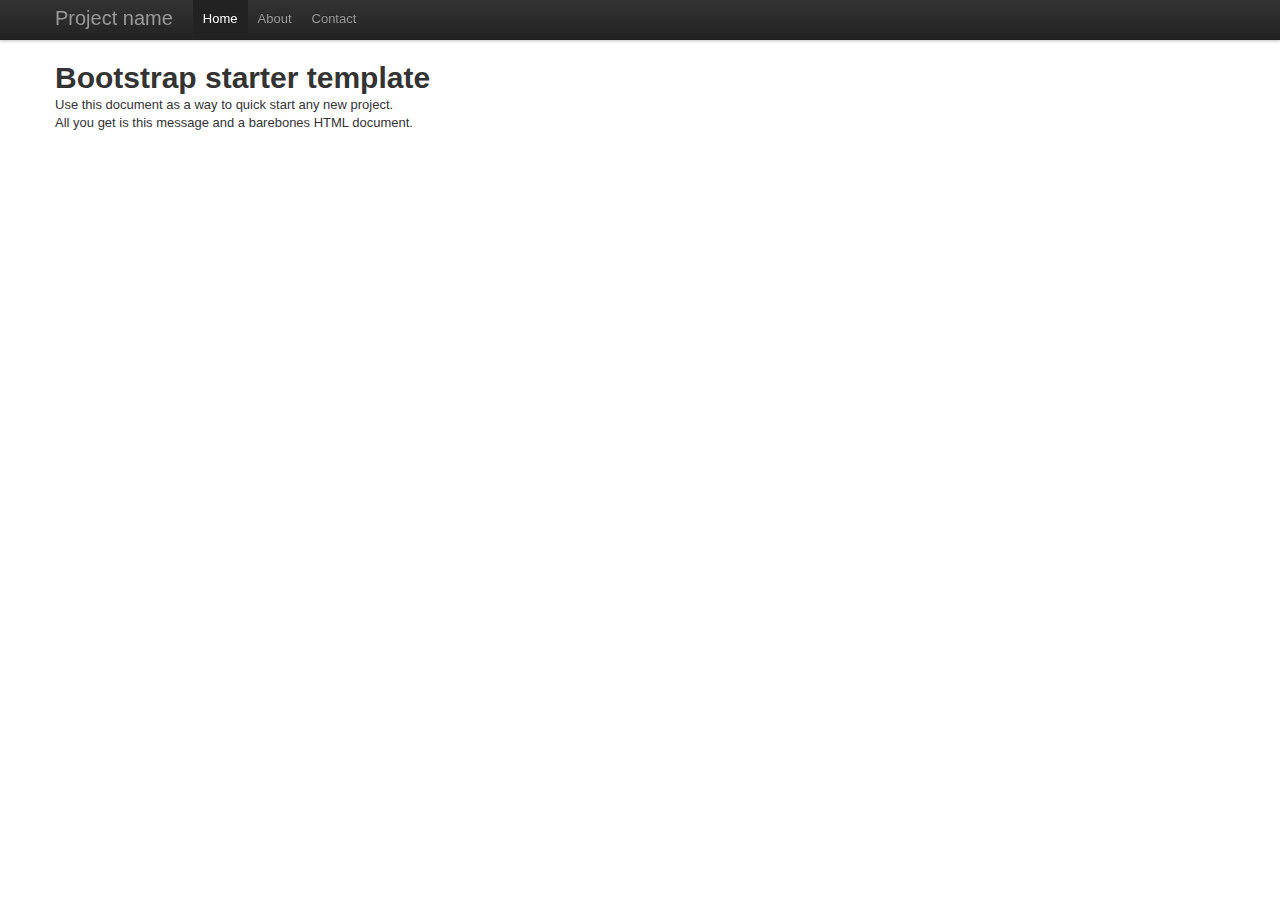
<file: index.html>
<!DOCTYPE html>
<html lang="en">
  <head>
    <meta charset="utf-8">
    <title>Bootstrap, from Twitter</title>
    <meta name="viewport" content="width=device-width, initial-scale=1.0">
    <meta name="description" content="">
    <meta name="author" content="">

    <!-- Le styles -->
    <link href="/static/css/bootstrap.css" rel="stylesheet">
    <style>
      body {
        padding-top: 60px; /* 60px to make the container go all the way to the bottom of the topbar */
      }
    </style>
    <link href="/static/css/bootstrap-responsive.css" rel="stylesheet">

    <!-- Le HTML5 shim, for IE6-8 support of HTML5 elements -->
    <!--[if lt IE 9]>
      <script src="http://html5shim.googlecode.com/svn/trunk/html5.js"></script>
    <![endif]-->

    <!-- Le fav and touch icons -->
    <link rel="shortcut icon" href="/static/ico/favicon.ico">

  </head>

  <body>

    <div class="navbar navbar-fixed-top">
      <div class="navbar-inner">
        <div class="container">
          <a class="btn btn-navbar" data-toggle="collapse" data-target=".nav-collapse">
            <span class="icon-bar"></span>
            <span class="icon-bar"></span>
            <span class="icon-bar"></span>
          </a>
          <a class="brand" href="#">Project name</a>
          <div class="nav-collapse">
            <ul class="nav">
              <li class="active"><a href="#">Home</a></li>
              <li><a href="#about">About</a></li>
              <li><a href="#contact">Contact</a></li>
            </ul>
          </div><!--/.nav-collapse -->
        </div>
      </div>
    </div>

    <div class="container">

      <h1>Bootstrap starter template</h1>
      <p>Use this document as a way to quick start any new project.<br> All you get is this message and a barebones HTML document.</p>

    </div> <!-- /container -->

    <!-- Le javascript
    ================================================== -->
    <!-- Placed at the end of the document so the pages load faster -->
    <script src="https://ajax.googleapis.com/ajax/libs/jquery/1.7.2/jquery.min.js"></script>
    <script src="/static/js/bootstrap.js"></script>

  </body>
</html>
</file>
